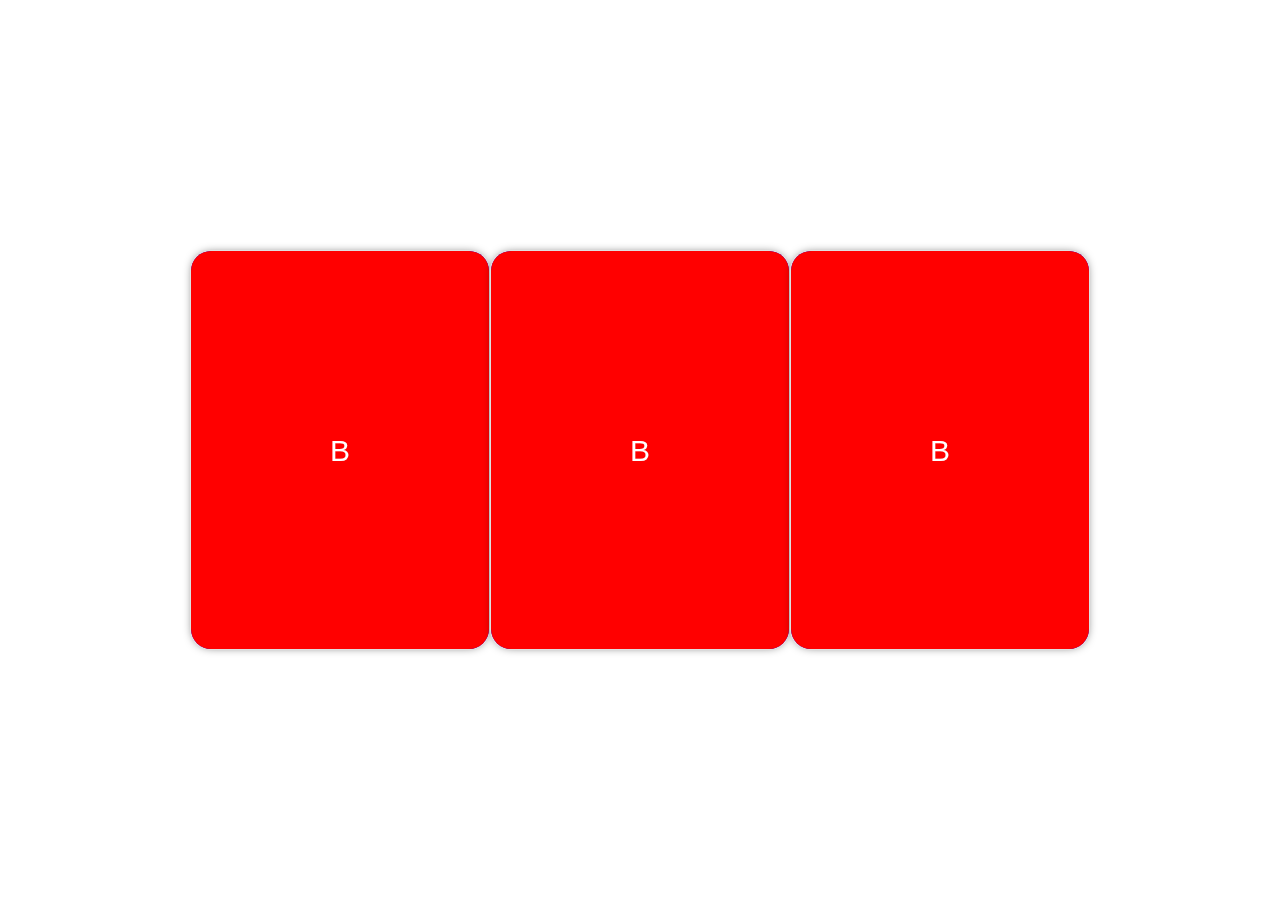
<file: index.html>
<!DOCTYPE html>
<html lang="en">
<head>
  <meta charset="UTF-8">
  <meta name="viewport" content="width=device-width, initial-scale=1.0">
  <meta http-equiv="X-UA-Compatible" content="ie=edge">
  <link rel="stylesheet" href="./assets/css/style.css">
  <link rel="stylesheet" href="./vendors/OwlCarousel/assets/owl.carousel.min.css">
  <link rel="stylesheet" href="./vendors/OwlCarousel/assets/owl.theme.default.min.css">
  <link rel="stylesheet" href="https://stackpath.bootstrapcdn.com/bootstrap/4.3.1/css/bootstrap.min.css">
  <title>Document</title>
</head>
<body>
  <!-- <section id="main-top"> -->
  <!-- <div class="background-layout">
      <div class="owl-carousel" id="stock-photos">
        <div class="stock-photo-item">
          <img src="https://images.pexels.com/photos/1142948/pexels-photo-1142948.jpeg?auto=compress&cs=tinysrgb&dpr=2&h=750&w=1260" alt="">
        </div>
        <div class="stock-photo-item">
          <img src="https://images.pexels.com/photos/2703475/pexels-photo-2703475.jpeg?auto=compress&cs=tinysrgb&dpr=2&w=500" alt="">
        </div>
        <div class="stock-photo-item">
          <img src="https://images.pexels.com/photos/2597358/pexels-photo-2597358.jpeg?auto=compress&cs=tinysrgb&dpr=2&h=750&w=1260" alt="">
        </div>
      </div>
    </div>
  </section> -->
  <div class="card-flipper">
    <div class="card">
      <div class="backface face centered">
        A
      </div>
      <div class="frontface face centered">
        B
      </div>
    </div>
    <div class="card">
      <div class="backface face centered">
        A
      </div>
      <div class="frontface face centered">
        B
      </div>
    </div>
    <div class="card">
      <div class="backface face centered">
        A
      </div>
      <div class="frontface face centered">
        B
      </div>
    </div>
  </div>
  <script src="https://code.jquery.com/jquery-3.4.1.min.js" integrity="sha256-CSXorXvZcTkaix6Yvo6HppcZGetbYMGWSFlBw8HfCJo=" crossorigin="anonymous"></script>
  <script src="./vendors/OwlCarousel/owl.carousel.min.js"></script>
  <script src="./assets/js/main.js"></script>
</body>
</html>
</file>
<file: assets/css/style.css>
#lessons {
  display: flex;
  width: 1100px;
  margin: 0 auto;
}

#lessons .square {
  width: 150px;
  height: 150px;
  background-color: #6200EE;
  border-radius: 8px;
  color: white;
  text-align: center;
}

#main-top {
  height: 100vh;
  display: flex;
  align-items: center;
}

#stock-photos .owl-nav {
  position: absolute;
  left: 0;
  top: 50%;
  z-index: 3;
  font-size: 50px;
  color: white;
  transform: translateY(-50%);
  display: flex;
  width: 100%;
  justify-content: space-between;
  padding: 0 40px;
}

#stock-photos .owl-stage .owl-item:not(.center) {
  perspective: 1000px;
}

#stock-photos .owl-stage .owl-item .stock-photo-item {
  transform: scale(.7);
  opacity: 0;
  transition: .4s ease-in;
}

#stock-photos .owl-stage .owl-item.active .stock-photo-item {
  opacity: 1;
}

#stock-photos .owl-stage .owl-item.before .stock-photo-item {
  transform: scale(0.7) rotateY(45deg);
}

#stock-photos .owl-stage .owl-item.centerItem .stock-photo-item {
  transform: scale(1) rotateY(0);
}

#stock-photos .owl-stage .owl-item.after .stock-photo-item {
  transform: scale(0.7) rotateY(-45deg);
}

.card-flipper {
  display: flex;
  justify-content: center;
  align-items: center;
  height: 100vh;
}

.card-flipper .card {
  width: 300px;
  height: 400px;
  border-radius: 20px;
  box-shadow: 0 0 11px -5px black;
}

.card-flipper .card {
  perspective: 500px;
}

.card-flipper .card .frontface {
  z-index: 2;
  background-color: red;
}

.card-flipper .card .backface {
  z-index: 1;
  background-color: blue;
  transform: rotateY(180deg);
}

.card-flipper .card .face {
  position: absolute;
  left: 0;
  top: 0;
  height: 100%;
  width: 100%;
  border-radius: 20px;
  transition: 1s ease;
  font-size: 30px;
  color: white;
}

.card-flipper .card.active .backface {
  transform: rotateY(0);
  z-index: 2;
}

.card-flipper .card.active .frontface {
  transform: rotateY(-180deg);
  z-index: 1;
}

.centered {
  display: flex;
  align-items: center;
  justify-content: center;
}
</file>
